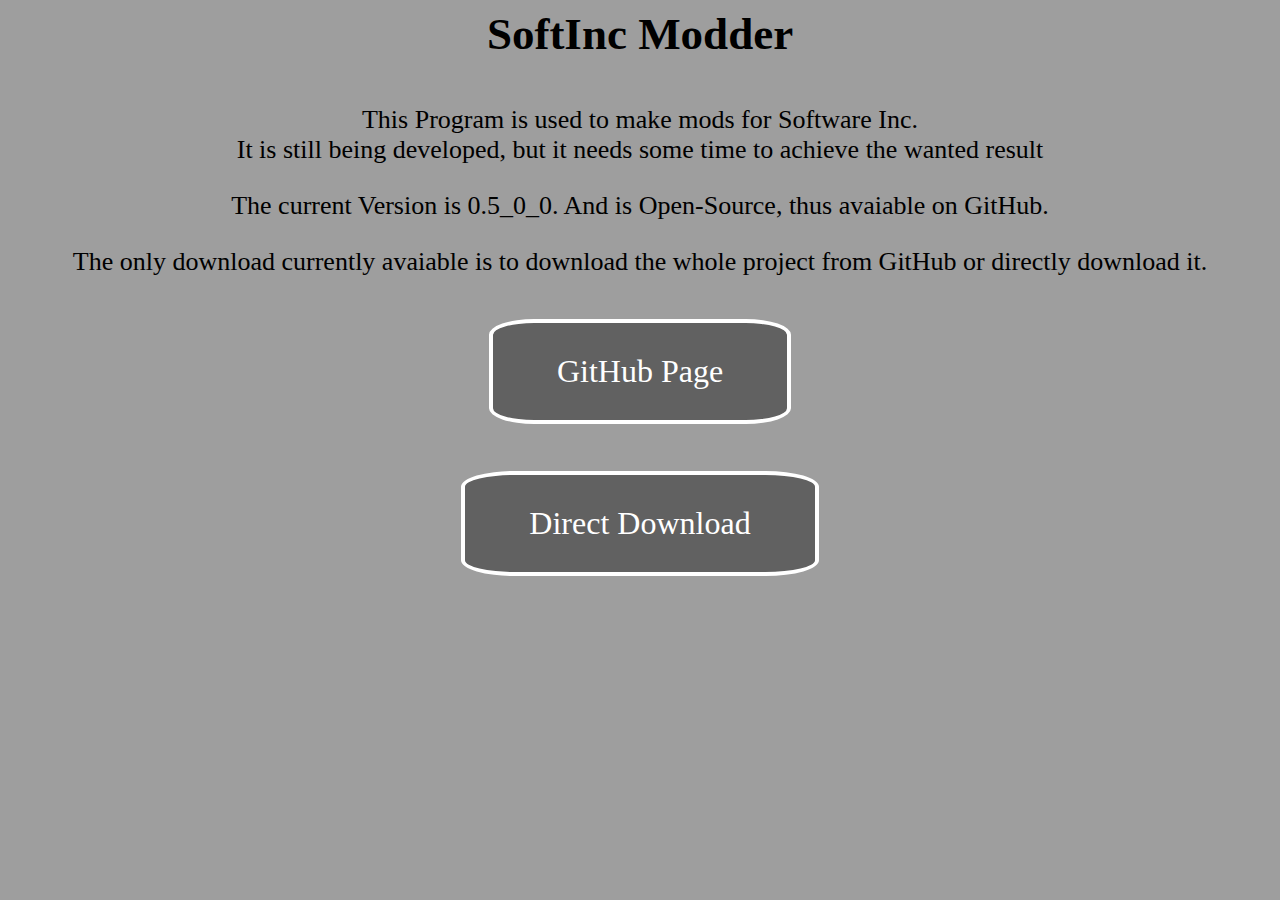
<file: index.html>
﻿<!DATATYPE html>
<html>
	<head>
		<title>SoftInc Moder</title>
		<meta charset="utf-8">
		<p id="title"><b>SoftInc Modder</b></p>
		<link rel="stylesheet" href="styles.css">
	</head>
	<body>
		<p>This Program is used to make mods for Software Inc<!--™-->.<br>
			It is still being developed, but it needs some time to achieve the wanted result</p>
		<p>The current Version is 0.5_0_0. And is Open-Source, thus avaiable on GitHub.</p>
		<p>The only download currently avaiable is to download the whole project from GitHub or directly download it.<br><br>
			<a class="button" href="https://github.com/mykerbal/SoftInc-Modder">GitHub Page</a><br><br>
			<a class="button" href="https://github.com/mykerbal/SoftInc-Modder/releases/download/v0.5.0.0/softwareInc_mod.exe">Direct Download</a></p>
	</body>
</html>
</file>
<file: styles.css>
#title
{
  font-size: 45px;
  font-weight: bold;
}

body
{
  background-color: #9e9e9e;
  background-repeat: no-repeat;
  background-attachment: fixed;
  text-align: center;
}

.button
{
  margin-top: 12px;
  margin-bottom: 5px;
  background-color: #616161;
  border: none;
  color: white;
  padding: 30px 64px;
  text-align: center;
  text-decoration: none;
  display: inline-block;
  font-size: 32px;
  border-radius: 15%;
  border: 4px solid #ffffff;
  transition-duration: 0.4s;
  align-content: center;
}

.button:hover
{
  background-color: white;
  color: black;
  border: 8px solid #000000;
  font-size: 36px;
}

p
{
  font-size: 26px;
}
</file>
